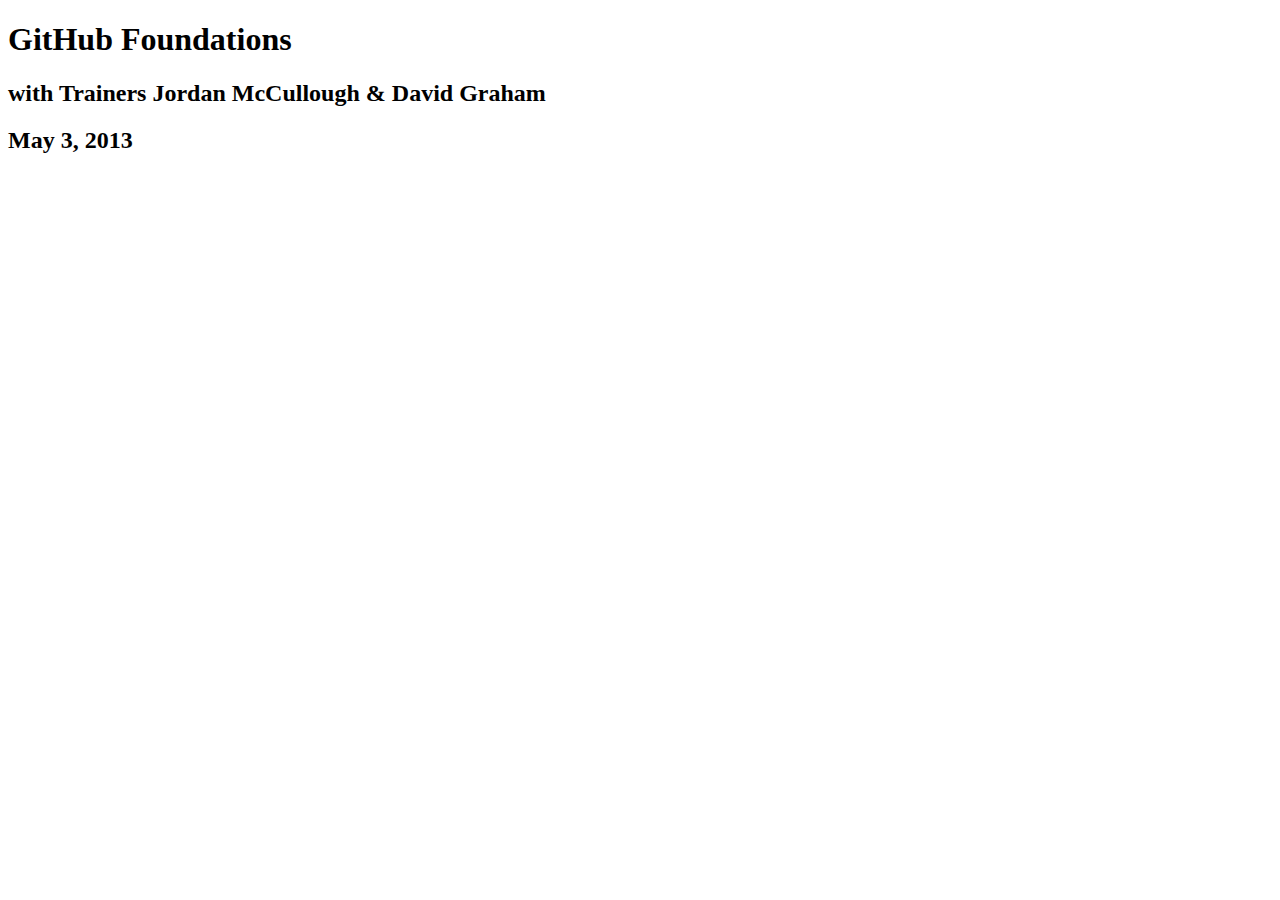
<file: index.html>
<!DOCTYPE html>
<html>
  <head>
    <title>GitHub</title>
  </head>
  <body>
    <h1>GitHub Foundations</h1>
    <h2>with Trainers Jordan McCullough &amp; David Graham</h2>
    <h2>May 3, 2013</h2>
  </body>
</html>
</file>
